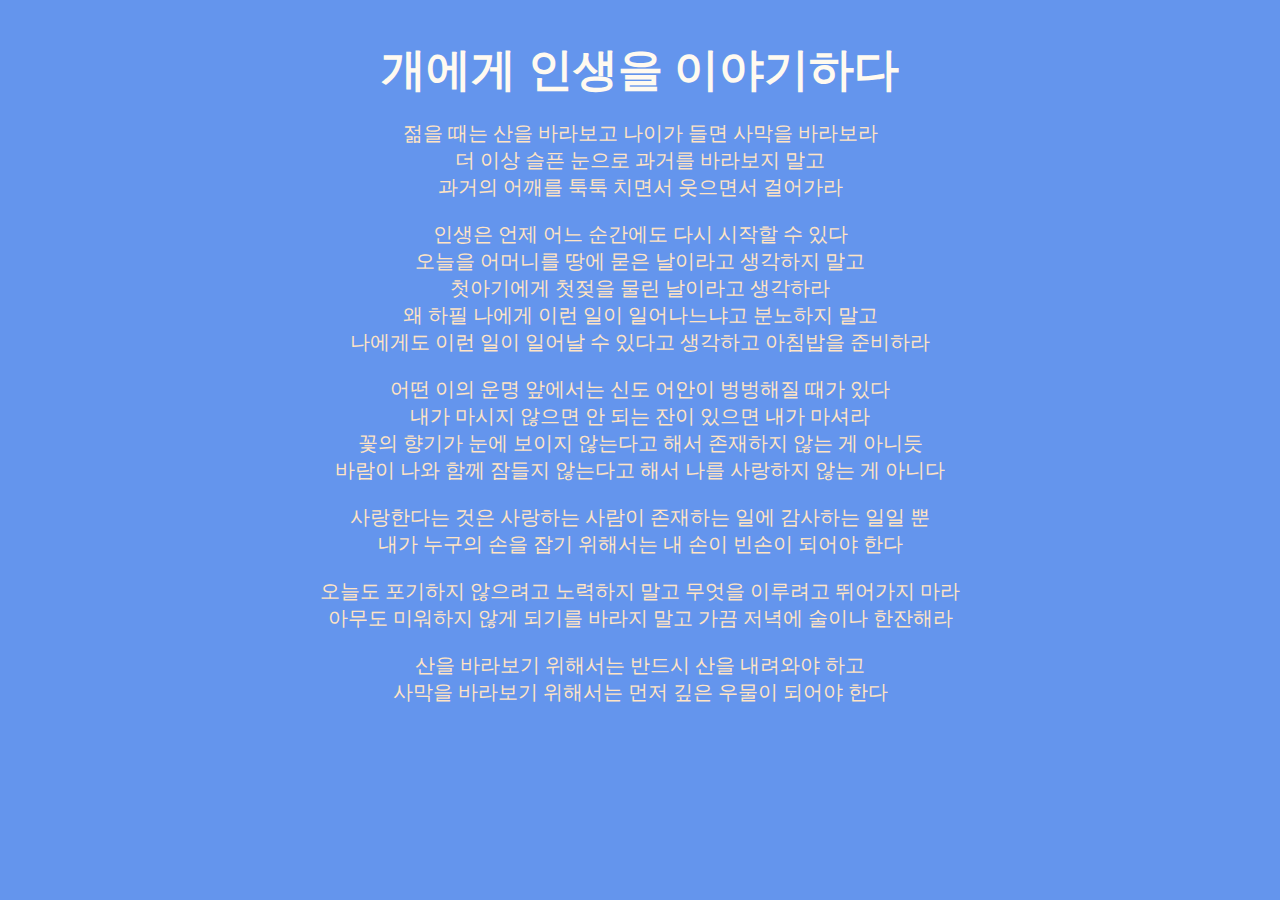
<file: week01/index.html>
<!DOCTYPE html>
<html lang="ko">
<head>
    <meta charset="UTF-8">
    <meta http-equiv="X-UA-Compatible" content="IE=edge">
    <meta name="viewport" content="width=device-width, initial-scale=1.0">
    <title>개에게 인생을 이야기하다</title>
    <!-- index.html 페이지에 적용할 스타일시트로 main.css로 연결합니다 -->
    <link rel="stylesheet" href="./css/main.css" />
</head>

<body>


    <h1 onclick="popAlert()">개에게 인생을 이야기하다</h1>

        <p>젊을 때는 산을 바라보고 나이가 들면 사막을 바라보라
        <br />
    더 이상 슬픈 눈으로 과거를 바라보지 말고
    <br />
    과거의 어깨를 툭툭 치면서 웃으면서 걸어가라</p> 
    
    <p>인생은 언제 어느 순간에도 다시 시작할 수 있다
        <br />
    오늘을 어머니를 땅에 묻은 날이라고 생각하지 말고
    <br />
    첫아기에게 첫젖을 물린 날이라고 생각하라
    <br />
    왜 하필 나에게 이런 일이 일어나느냐고 분노하지 말고
    <br />
    나에게도 이런 일이 일어날 수 있다고 생각하고 아침밥을 준비하라 
    </p>
    
    <p>어떤 이의 운명 앞에서는 신도 어안이 벙벙해질 때가 있다
    <br />    
    내가 마시지 않으면 안 되는 잔이 있으면 내가 마셔라
    <br /> 
    꽃의 향기가 눈에 보이지 않는다고 해서 존재하지 않는 게 아니듯
    <br />
    바람이 나와 함께 잠들지 않는다고 해서 나를 사랑하지 않는 게 아니다
    </p> 
    
    <p>사랑한다는 것은 사랑하는 사람이 존재하는 일에 감사하는 일일 뿐
    <br />
    내가 누구의 손을 잡기 위해서는 내 손이 빈손이 되어야 한다
    </p>
    
    <p>오늘도 포기하지 않으려고 노력하지 말고 무엇을 이루려고 뛰어가지 마라
    <br />아무도 미워하지 않게 되기를 바라지 말고 가끔 저녁에 술이나 한잔해라</p>
    
    <p>산을 바라보기 위해서는 반드시 산을 내려와야 하고
    <br />사막을 바라보기 위해서는 먼저 깊은 우물이 되어야 한다</p>
    
    

    <script src="./js/index.js"></script>
    

</body>
</html>
</file>
<file: week01/css/main.css>
h1  {
    font-size: 45px;
    font-weight: 800;
    color:floralwhite;
    margin-top: 40px
}

p {
    font-size: 20px;
    font-weight: 300px;
    color:bisque;
    margin-top: 20px;

}

p, h1 {
      margin-bottom: 20px;
      text-align: center;
}
body{
    background-color:cornflowerblue;
}
</file>
